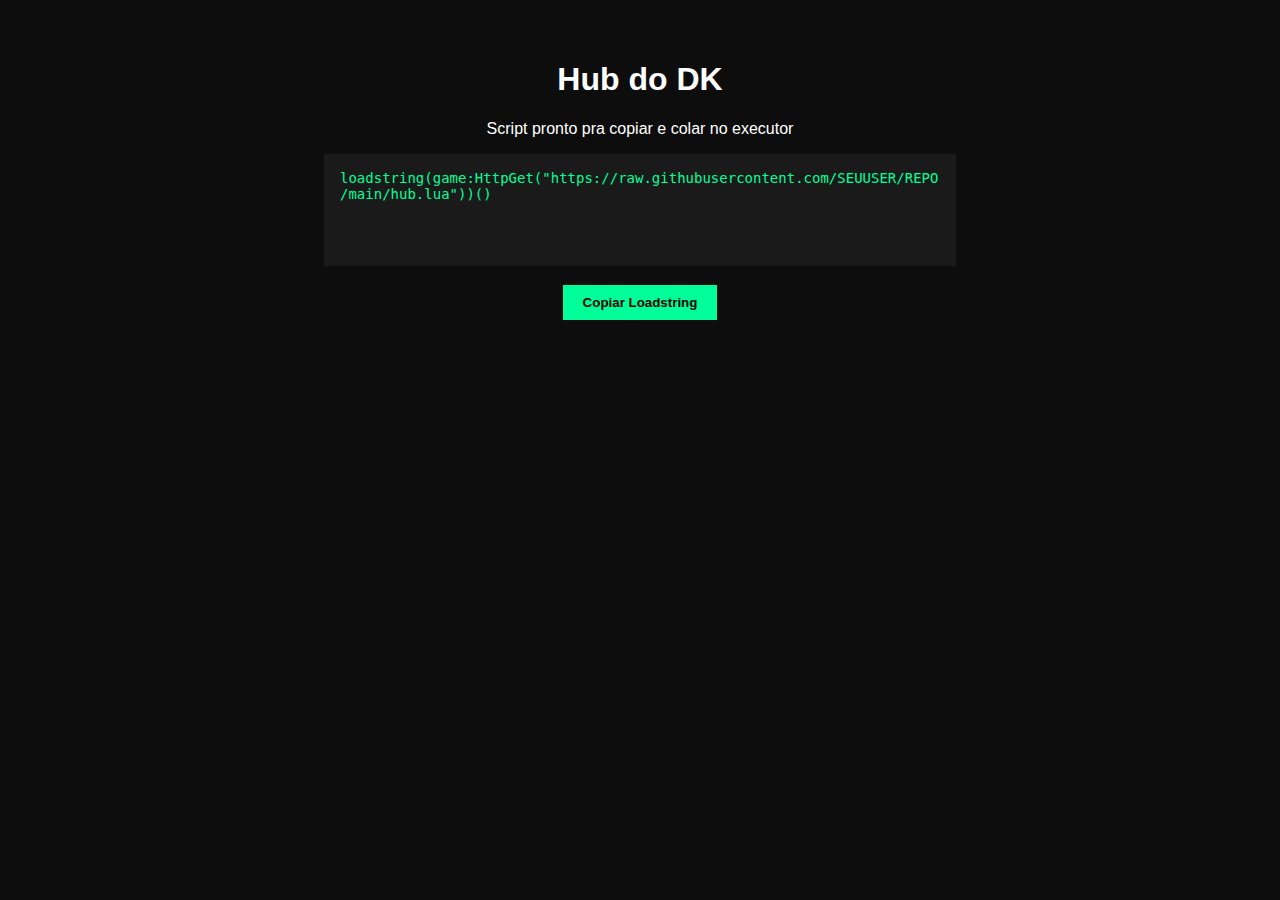
<file: pages/hub-do-dk.html>
<!DOCTYPE html>
<html lang="pt-BR">
<head>
  <meta charset="UTF-8" />
  <meta name="viewport" content="width=device-width, initial-scale=1.0" />
  <title>Hub do DK | Script</title>
  <style>
    body {
      font-family: Arial, sans-serif;
      background: #0d0d0d;
      color: white;
      padding: 2rem;
      text-align: center;
    }
    textarea {
      width: 100%;
      max-width: 600px;
      height: 80px;
      font-size: 14px;
      background: #1a1a1a;
      color: #00ff99;
      border: none;
      padding: 1rem;
      resize: none;
    }
    button {
      margin-top: 15px;
      padding: 10px 20px;
      background: #00ff99;
      color: #000;
      border: none;
      cursor: pointer;
      font-weight: bold;
    }
    button:hover {
      background: #00cc77;
    }
  </style>
</head>
<body>
  <h1>Hub do DK</h1>
  <p>Script pronto pra copiar e colar no executor</p>
  <textarea id="code" readonly>loadstring(game:HttpGet("https://raw.githubusercontent.com/SEUUSER/REPO/main/hub.lua"))()</textarea>
  <br />
  <button onclick="copyCode()">Copiar Loadstring</button>

  <script>
    function copyCode() {
      const code = document.getElementById("code")
      code.select()
      code.setSelectionRange(0, 99999)
      document.execCommand("copy")
      alert("Loadstring copiado com sucesso!")
    }
  </script>
</body>
</html>
</file>
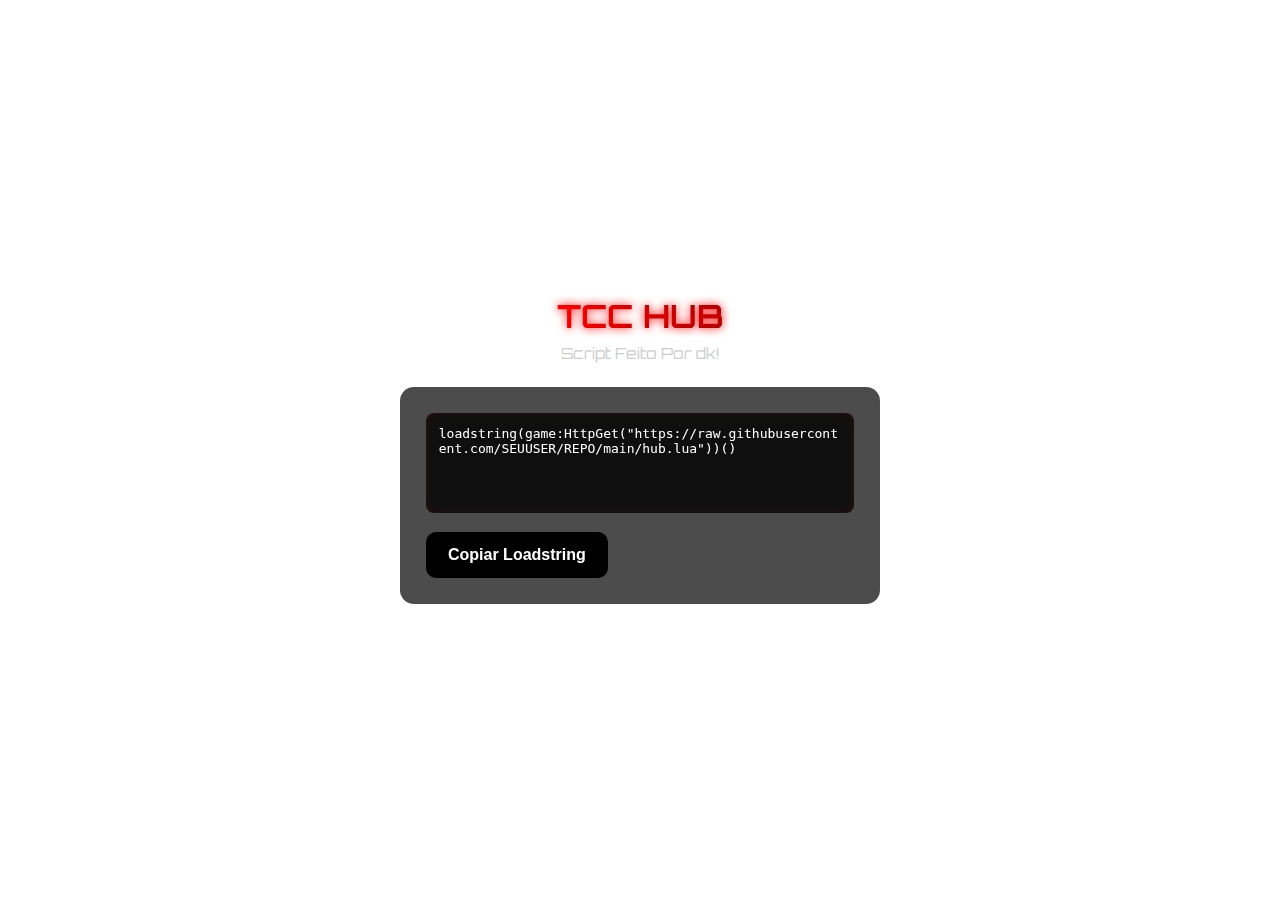
<file: pages/MENOR_DKZIN.html>
<!DOCTYPE html>
<html lang="pt-BR">
<head>
  <meta charset="UTF-8">
  <meta name="viewport" content="width=device-width, initial-scale=1.0, maximum-scale=1.0, user-scalable=no">
  <title>Hub do DK | Sith Style</title>
  <link href="https://fonts.googleapis.com/css2?family=Orbitron:wght@500&display=swap" rel="stylesheet">
  <style>
    * { margin: 0; padding: 0; box-sizing: border-box; }

    body {
      font-family: 'Orbitron', sans-serif;
      background: url('https://cdn.discordapp.com/attachments/1358982898224594984/1369504398224523335/original-96bcc80d639eebc71eb8752d1491565e.gif?ex=681c19dc&is=681ac85c&hm=52ce0194a3489eb4c8df4e72235e540f03d72561c04fe5c3ebf3b2035c2f03d7&') no-repeat center center fixed;
      background-size: cover;
      color: #fff;
      display: flex;
      flex-direction: column;
      align-items: center;
      justify-content: center;
      min-height: 100vh;
      padding: 20px;
      overflow: hidden;
    }

    h1 {
      font-size: 2rem;
      margin-bottom: 0.5rem;
      text-shadow: 0 0 10px red;
      background: linear-gradient(270deg, red, white, blue, black, red);
      background-size: 800% 800%;
      -webkit-background-clip: text;
      -webkit-text-fill-color: transparent;
      animation: gradientEffect 10s ease infinite;
    }

    p {
      font-size: 0.95rem;
      color: #ccc;
      margin-bottom: 1.5rem;
      text-align: center;
    }

    .container {
      background: rgba(0, 0, 0, 0.7);
      backdrop-filter: blur(12px);
      border-radius: 14px;
      padding: 1.5rem;
      width: 100%;
      max-width: 480px;
      border: 2px solid transparent;
      animation: borderGlow 10s ease infinite;
    }

    textarea {
      width: 100%;
      height: 100px;
      background: #000000cc;
      border: none;
      color: #fff;
      font-size: 13px;
      padding: 0.8rem;
      border-radius: 8px;
      resize: none;
      outline: none;
      box-shadow: inset 0 0 10px rgba(255, 0, 0, 0.1);
    }

    button {
      margin-top: 15px;
      padding: 12px 20px;
      background: #000;
      color: #fff;
      font-weight: bold;
      font-size: 16px;
      border-radius: 10px;
      cursor: pointer;
      border: 2px solid transparent;
      animation: borderGlow 10s ease infinite;
      transition: transform 0.2s, box-shadow 0.2s;
    }

    button:active {
      transform: scale(0.95);
      box-shadow: 0 0 20px red;
    }

    @keyframes gradientEffect {
      0% { background-position: 0% 50%; }
      50% { background-position: 100% 50%; }
      100% { background-position: 0% 50%; }
    }

    @keyframes borderGlow {
      0% { border-color: red; box-shadow: 0 0 8px red; }
      25% { border-color: white; box-shadow: 0 0 8px white; }
      50% { border-color: blue; box-shadow: 0 0 8px blue; }
      75% { border-color: black; box-shadow: 0 0 8px black; }
      100% { border-color: red; box-shadow: 0 0 8px red; }
    }

    @media (max-width: 600px) {
      h1 { font-size: 1.6rem; }
      p { font-size: 0.85rem; }
      button { font-size: 14px; padding: 10px 18px; }
    }
  </style>
</head>
<body>
  <h1>TCC HUB</h1>
  <p>Script Feito Por dk!</p>
  <div class="container">
    <textarea id="code" readonly>loadstring(game:HttpGet("https://raw.githubusercontent.com/SEUUSER/REPO/main/hub.lua"))()</textarea>
    <button onclick="copyCode()">Copiar Loadstring</button>
  </div>

  <script>
    function copyCode() {
      const code = document.getElementById("code");
      navigator.clipboard.writeText(code.value).then(() => {
        alert("Loadstring copiado com sucesso, DK!");
      }).catch(() => {
        alert("Erro ao copiar!");
      });
    }
  </script>
</body>
</html>
</file>
